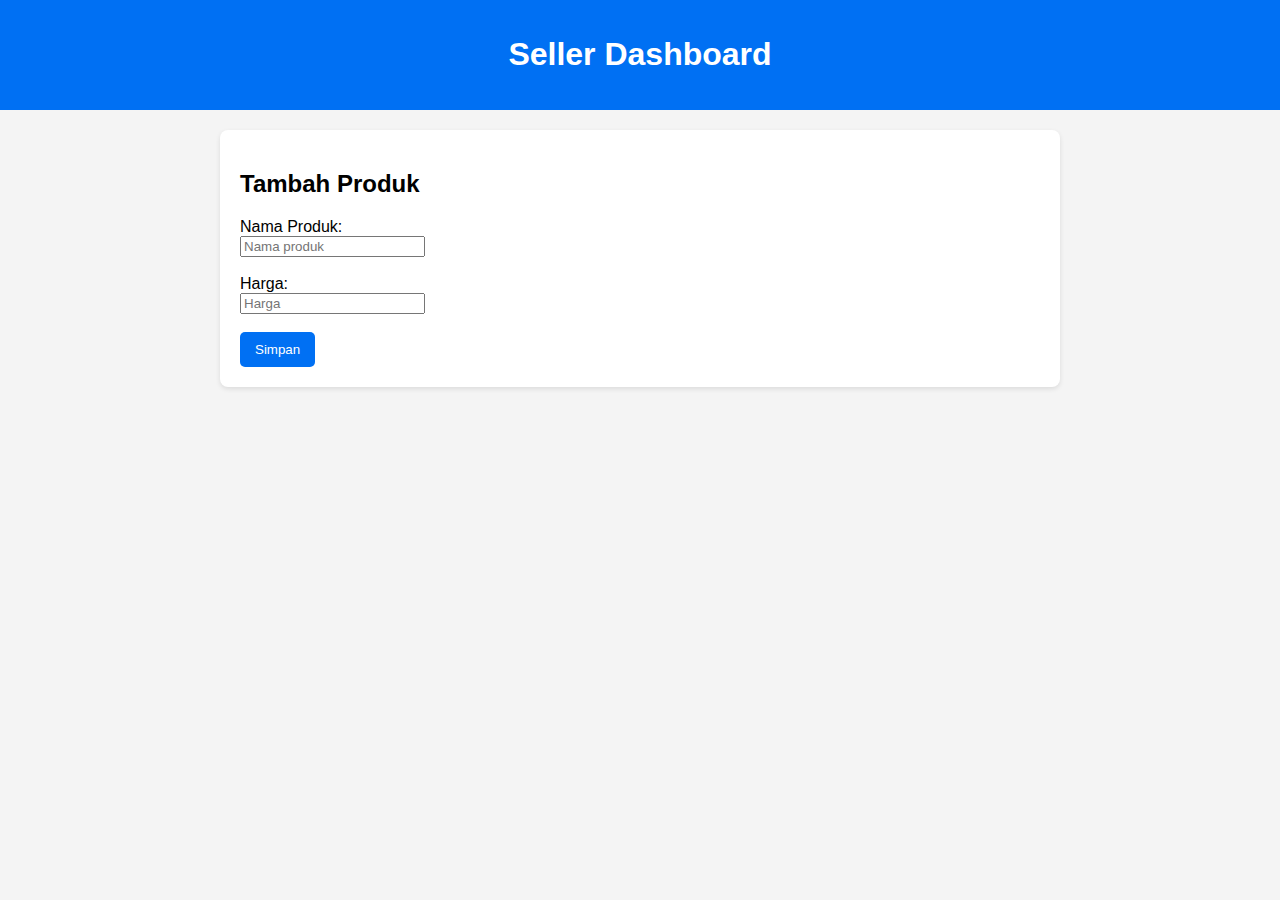
<file: seller.html>
<!DOCTYPE html>
<html lang="id">
<head>
  <meta charset="UTF-8">
  <meta name="viewport" content="width=device-width, initial-scale=1.0">
  <title>Seller Dashboard</title>
  <link rel="stylesheet" href="style.css">
</head>
<body>
  <header>
    <h1>Seller Dashboard</h1>
  </header>
  <div class="container">
    <h2>Tambah Produk</h2>
    <form>
      <label>Nama Produk:</label><br>
      <input type="text" placeholder="Nama produk"><br><br>
      <label>Harga:</label><br>
      <input type="number" placeholder="Harga"><br><br>
      <button type="submit">Simpan</button>
    </form>
  </div>
</body>
</html>
</file>
<file: style.css>
body {
  font-family: Arial, sans-serif;
  margin: 0;
  padding: 0;
  background: #f4f4f4;
}

header {
  background: #0070f3;
  color: white;
  padding: 15px;
  text-align: center;
}

.container {
  width: 90%;
  max-width: 800px;
  margin: 20px auto;
  background: white;
  padding: 20px;
  border-radius: 8px;
  box-shadow: 0 2px 5px rgba(0,0,0,0.1);
}

button {
  background: #0070f3;
  color: white;
  padding: 10px 15px;
  border: none;
  border-radius: 5px;
  cursor: pointer;
}

button:hover {
  background: #005bb5;
}

.product {
  display: flex;
  justify-content: space-between;
  margin: 10px 0;
}
</file>
